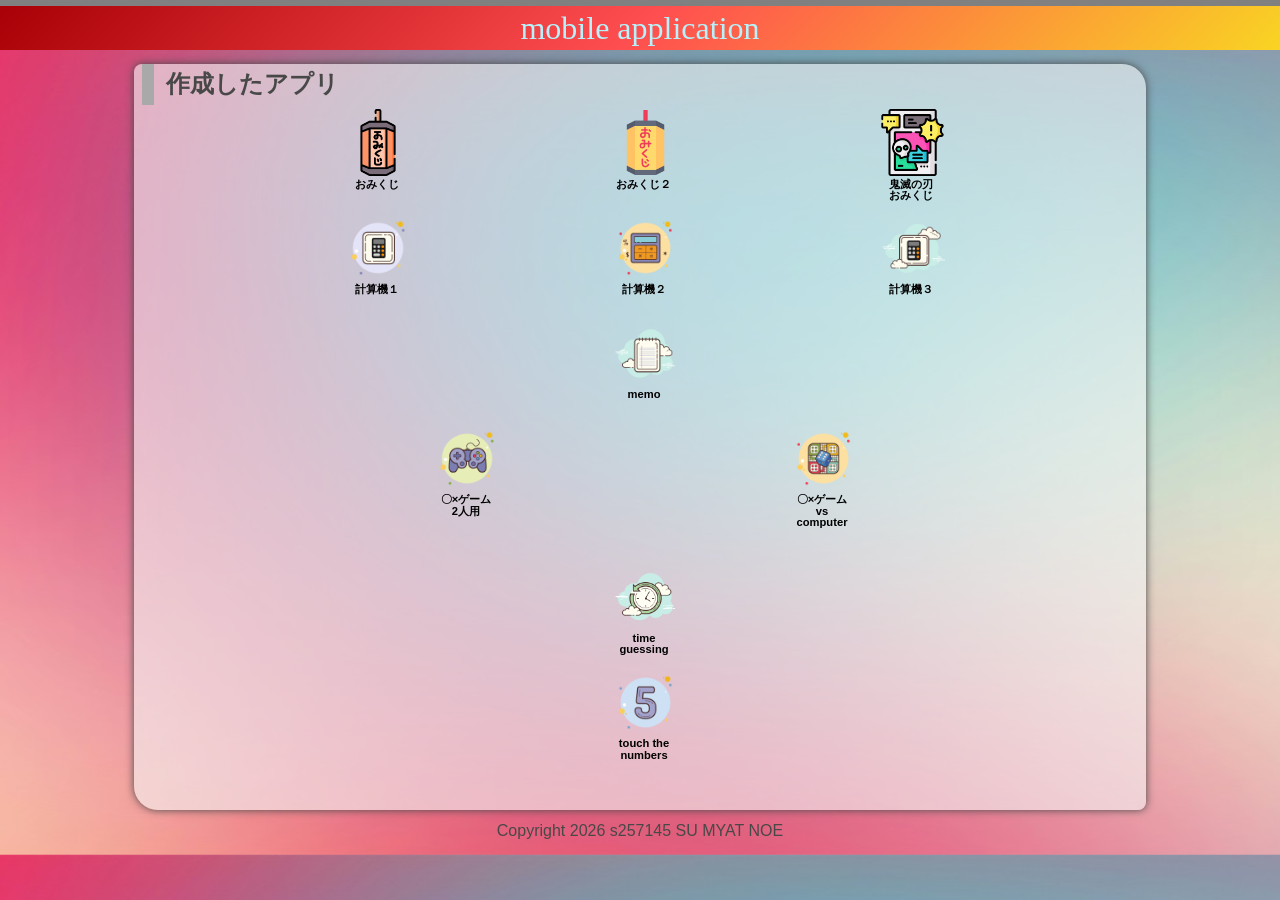
<file: index.html>
<!DOCTYPE html>
<html lang="ja">
  <head>
    <meta charset="UTF-8" />
    <meta name="viewport" content="width=device-width, initial-scale=1.0" />
    <title>mobile application</title>
    <meta name="description" content="mobile application" />

    <link rel="icon" href="favicon.ico" />
    <link rel="stylesheet" href="css/index.css" />
  </head>

  <body>
    <!-- 見出し（みだし） -->
    <header class="header">
      <h1>mobile application</h1>
    </header>

    <!-- 作成したアプリ -->
    <main>
      <section class="container">
        <h2>作成したアプリ</h2>
        <div class="sub_container">
          <div class="item01">
            <a href="./10_omikuji 01-10/omikuji.html" title="01-10.sound"
              ><img
                src="img/omikuji 2.png"
                alt="01-10.omikuji"
                class="img_fit"
              /><br />おみくじ</a
            >
          </div>
          <div class="item01">
            <a
              href="./12_omikuji 01-12/omikuji.html"
              title="01-12.同じ内容が続けて出ないようにする。 "
              ><img
                src="img/omikuji.png"
                alt="01-12.omikuji"
              /><br />おみくじ２</a
            >
          </div>
          <div class="item01">
            <a href="./01_omikuji_kimetsu/omikuji_kimetsu.html" title="鬼滅の刃"
              ><img
                src="img/manga.png"
                alt="鬼滅の刃おみくじ"
              /><br />鬼滅の刃<br />おみくじ</a
            >
          </div>
        </div>
        <div class="sub_container">
          <div class="item01">
            <a
              href="./03_calculator_02/calculator.html"
              title="03-02. Calculator（関数）"
              ><img
                src="img/calculator 1.png"
                alt="簡単な計算機"
              /><br />計算機１</a
            >
          </div>
          <div class="item01">
            <a
              href="./03_calculator_03/calculator.html"
              title="03-03. Calculator　イコールをボタンにする"
              ><img
                src="img/calculator 2.png"
                alt="簡単な計算機"
              /><br />計算機２</a
            >
          </div>
          <div class="item01">
            <a
              href="./03_calculator_(button)_01/calculator_button.html"
              title="03-05. Calculator（キーボードイベント）"
              ><img
                src="img/calculator 3.png"
                alt="全部ボタンの計算機"
              /><br />計算機３</a
            >
          </div>
        </div>
        <div class="sub_container">
          <div class="item01">
            <a href="./04-10_memo/memo.html" title="04-10.EventDelefation"
              ><img src="img/memo.png" alt="memo v5" /><br />memo</a
            >
          </div>
        </div>
        <div class="sub_container">
          <div class="item02">
            <a href="./05-06_tic_tac_toe/tic_tac_toe.html" title="05-06. sound"
              ><img
                src="./img/game.png"
                alt="〇✖ゲーム（二人用）"
              />〇×ゲーム<br />2人用</a
            >
          </div>
          <div class="item02">
            <a
              href="./05-09_tic_tac_toe/tic_tac_toe.html"
              title="05-09. vs computer level付き"
              ><img
                src="img/game 2.png"
                alt="〇✖ゲームvs compute"
              /><br />〇×ゲーム<br />vs computer</a
            >
          </div>
        </div>
        <div class="sub_container">
          <div class="item03">
            <a href="./98_Time_guessing_quiz 01/timeguess.html" title=""
              ><img
                src="img/time guessing.png"
                alt="time guessing"
              /><br />time guessing</a
            >
          </div>
        </div>
        <div class="sub_container">
          <div class="item02">
            <a href="./08_touch_the_numbers/touch_the_numbers.html" title=""
              ><img
                src="img/number game.png"
                alt="数字を順番に押すゲーム"
              /><br />touch the numbers</a
            >
          </div>
        </div>

        <div class="filler01"></div>
      </section>

      <!-- フッター -->
      <footer>
        <p>Copyright 2026 s257145 SU MYAT NOE</p>
      </footer>
    </main>
  </body>
</html>
</file>
<file: css/index.css>
@charset "utf-8";

html {
  /* ブラウザのデフォルトが16px                        */
  /* デフォルトの16pxの代わりに1emが10pxになるように調整 */
  font-size: 62.5%;
}

*,
*::before,
*::after {
  box-sizing: border-box;
}

body {
  line-height: 1.5;
  color: rgb(73, 72, 72);
  font-size: 1.6rem; /* 16px */
  font-family: "Helvetica Neue", Arial, "Hiragino Kaku Gothic ProN",
    "Hiragino Sans", Meiryo, sans-serif;
  text-align: center;
  background-image: url(../img/background.jpg); /*★自分で画像を設定すること。*/
  /*background-color: bisque; */
  background-size: cover;
  background-position: center;
}

header,
footer,
h1,
h2,
h3,
p,
div,
.container01,
.filler01 {
  margin: 0.2em 0em 0em 0em;
  padding: 0.1em;
}

/*****************************/
/* 見出し（みだし）           */
/*****************************/
header {
  position: fixed; /*ヘッダーを固定（こてい）する*/
  /* 基準（きじゅん）を画面（がめん）の左上（ひだりうえ）に */
  top: 0em;
  left: 0em;
  width: 100%;
  margin: 0;
  padding: 0;
  background-color: grey;
  z-index: 10;
}
h1 {
  font: 2em Rajdhani, "Noto Sans JP";
  color: rgb(181, 242, 252);
  /* background-image: radial-gradient(
    circle 248px at center,
    #16d9e3 0%,
    #30c7ec 47%,
    #46aef7 100%
  ); */
  background: linear-gradient(135deg, #a80006, #ff4e50, #f9d423);
}

h2 {
  padding-left: 0.5em;
  border-left: solid 0.5em darkgray;
  text-align: left;
}

/*****************************/
/* ページ                    */
/*****************************/
main {
  z-index: 20;
  margin-top: 3em;
  overflow: auto; /* コンテンツの表示を自動に設定（スクロール） */
}
/*****************************/
/* セクション(section)        */
/*****************************/
.container {
  margin-top: 1em;
  margin-right: auto;
  margin-left: auto;
  padding-left: 0.5em;
  width: 80%;
  border-radius: 0.5em 1.5em;
  background-color: rgba(245, 245, 245, 0.6);
  box-shadow: 0 0 0.5em rgb(73, 72, 72);
}
main > p {
  font: 1.2em bold;
}

/*****************************/
/* アンカー(anchor)           */
/*****************************/
a {
  color: black;
  font-weight: 900;
  text-decoration: none;
  /* https://developer.mozilla.org/ja/docs/Web/CSS/text-decoration */
}

/* mouseoverでグレースケール */
a:hover {
  opacity: 0.5;
  filter: grayscale(100%);
}

/*****************************/
/* container  item           */
/*****************************/
.sub_container {
  display: flex;
  flex-wrap: wrap;
  justify-content: space-evenly;
  font-size: 0.7em;
}
.item03 {
  position: relative;
  width: 6em;
  height: 9em;
  margin: 0;
  line-height: 1em;
  overflow: hidden;
}

.item03 img {
  width: 6em;
  height: auto;
}

.item01 {
  position: relative;
  width: 6em;
  height: 9em;
  margin: 0;
  line-height: 1em;
  overflow: hidden;
}

.item02 {
  position: relative;
  width: 6em;
  height: 12em;
  margin: 0;
  line-height: 1em;
  overflow: hidden;
}

.item01 img,
.item02 img {
  width: 6em;
  height: auto;
}

.item01 .img_fit {
  width: auto;
  height: 6em;
  overflow: hidden;
}

@keyframes bounceInUp {
  0% {
    opacity: 0;
    transform: translateY(100px);
  }
  60% {
    opacity: 1;
    transform: translateY(-15px);
  }
  80% {
    transform: translateY(10px);
  }
  100% {
    transform: translateY(0);
  }
}

.item01,
.item02,
.item03 {
  animation: bounceInUp 0.8s ease forwards;
}

.item01 img,
.item02 img,
.item03 img {
  transition: transform 0.3s ease, box-shadow 0.3s ease;
}

.item01:hover img,
.item02:hover img,
.item03:hover img {
  transform: scale(1.08);
}
s

/*****************************/
/* フッター                   */
/*****************************/
footer > p {
  /*position: absolute;/*←絶対位置*/
  /*bottom: 5px; /*下に固定*/
  position: relative;
  width: 100%;
  margin: 0px;
  padding: 1px;
  color: whitesmoke;
  font: 1em Rajdhani;
  text-align: center;
  background: rgba(1, 24, 31, 0.7);
}
/*******************************************************/
/* レスポンシブ対応　メディアクエリを使ってCSSを切り替える */
/* https://www.design-memo.com/coding/css-media-queries */
/* mobileのときのスタイル */
/*******************************************************/
@media screen and (max-width: 480px) {
  /* body{
        background-size: auto 900px;
    } */
  h1 {
    font-size: 1.5em;
  }
}
</file>
